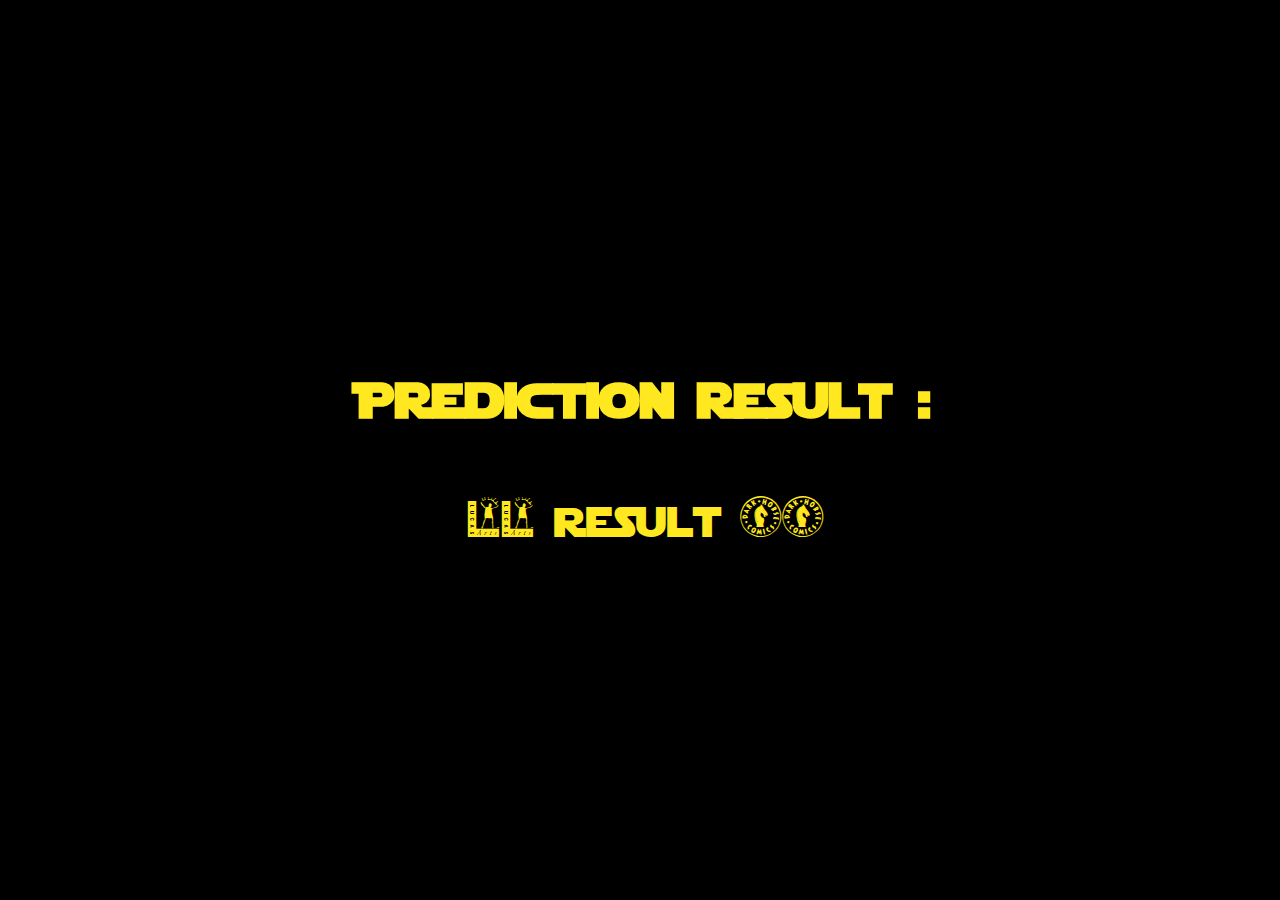
<file: templates/result.html>
<!-- templates/result.html -->
<!DOCTYPE html>
<html lang="en">
<head>
    <meta charset="UTF-8">
    <meta name="viewport" content="width=device-width, initial-scale=1.0">
    <title>Prediction Result</title>
    <style>

        @font-face {
            font-family: 'Adlam Display';
            src: url('/static/ADLaMDisplay-Regular.ttf') format('truetype'); 
        }
        @font-face {
            font-family: 'Star2';
            src: url('/static/Starjedi.ttf') format('truetype');
        }

        body {
            font-family: 'Star2';
            display: flex;
            justify-content: center;
            align-items: center;
            height: 100vh;
            background-color: black;
            
            margin: 0;
        }

        .result {
            font-family: 'Star2';
            background-color: #006aff00;
            color: #ffe81f;
            font-size: 42px;
            text-align: center;
            text-indent: 10px;
        }
        
        
    </style>
</head>
<body>
    <div class="result">
        <h3>Prediction Result :</h3>
        <p>{{ result }}</p>
    </div>
</body>
</html>
</file>
